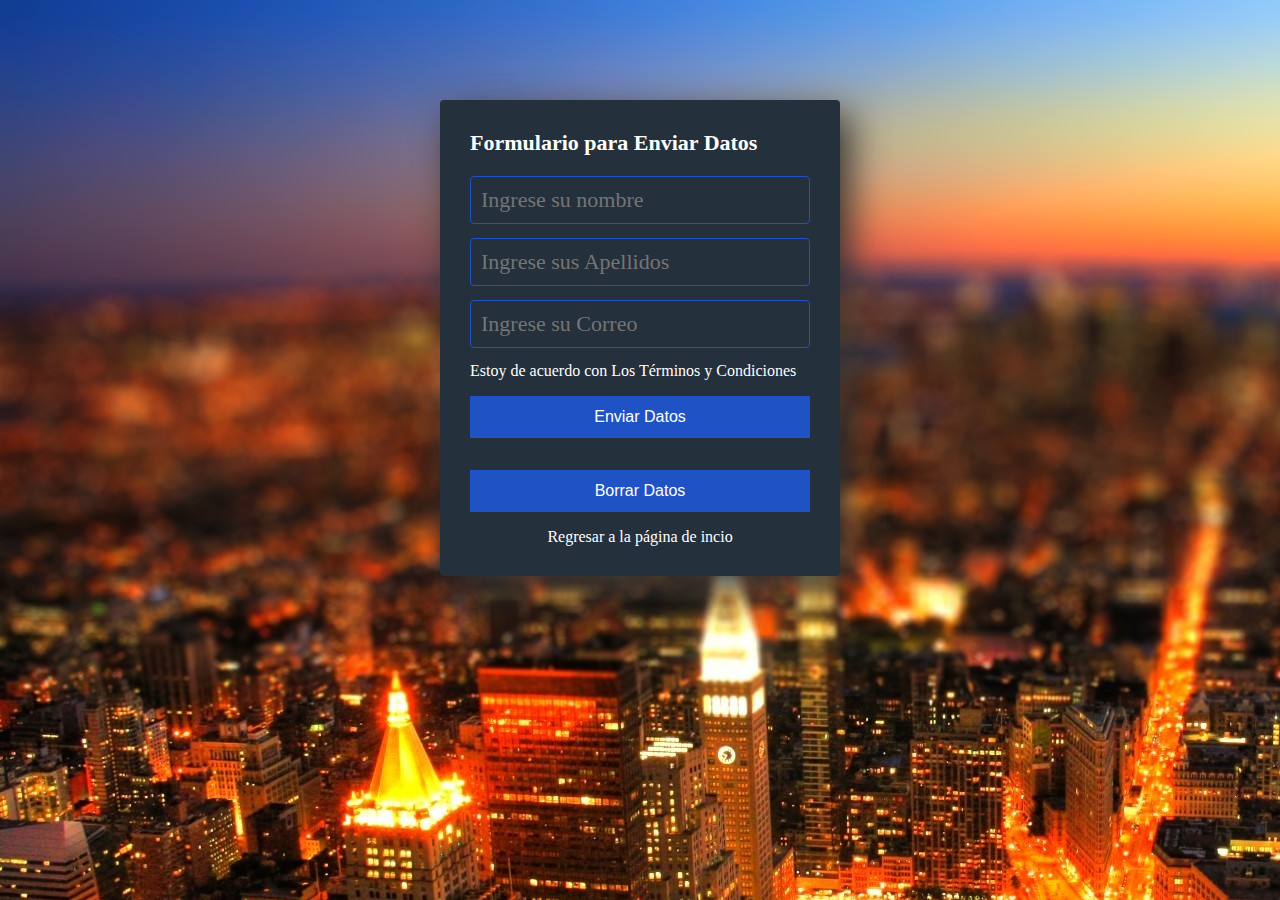
<file: form.html>
<!DOCTYPE html PUBLIC "-//W3C//DTD XHTML 1.0 Transitional//EN" "http://www.w3.org/TR/xhtml1/DTD/xhtml1-transitional.dtd">
<html xmlns="http://www.w3.org/1999/xhtml">
<head>
<meta http-equiv="Content-Type" content="text/html; charset=utf-8" />
<link rel="stylesheet" href="css/estilos.css" />
<title>..:: Práctica 2::..</title>
</head>
<body>
<form>
<section class="form-register">
<h4>Formulario para Enviar Datos</h4>
<input class="controls" type="text" id="nombres" name="nombres" id="nombres" placeholder="Ingrese su nombre" />
<input class="controls" type="text" id="apellidos" name="apellidos" id="apellidos" placeholder="Ingrese sus Apellidos" />
<input class="controls" type="email" id= "email" name="correo" id="correo" placeholder="Ingrese su Correo" />
<p>Estoy de acuerdo con <a href="#">Los Términos y Condiciones</a></p>
<input class="botons" onclick="enviar()" type="button" value="Enviar Datos" />
<input class="botons" type="reset" value="Borrar Datos" />
<p align="center"><a href="index.html">Regresar a la página de incio</a></p>
</section>
</form>

<script src="js/funciones.js"></script>
</body>
</html>
</file>
<file: css/estilos.css>
*{
	margin:0;
	padding:0;
	box-sizing:border-box;
}

body{
	background-image:url(../img/fondo-form.jpg);
}


.form-register{
	width:400px;
	background: #24303c;
	padding: 30px;
	margin:auto;
	margin-top: 100px;
	border-radius:4px;
	font-family:Montserrat;
	color:white;
	box-shadow: 10px 13px 37px #333;
}

.form-register h4{
	font-size:22px;
	margin-bottom:20px;
}

.controls {
	width:100%;
	background: #24303c;
	padding: 10px;
	border-radius: 4px;
	margin-bottom: 14px;
	border: 1px solid #1f53c5;
	font-family:   Montserrat;
	font-size: 22px;
	color:white;
}

.fomr-register p {
	height:40px;
	text-align:center;
	font-size:18px;
}

.form-register a {
	color:white;
	text-decoration:none;
	transition: 0.8s;
}

.form-register a:hover {
	color:white;
	text-decoration:underline;
	transition: 0.8s;
}
.form-register .botons {
	width: 100%;
	background:#1f53c5;
	border:none;
	padding:12px;
	color:white;
	margin: 16px 0;
	font-size:16px;	 
	cursor: pointer;
</file>
